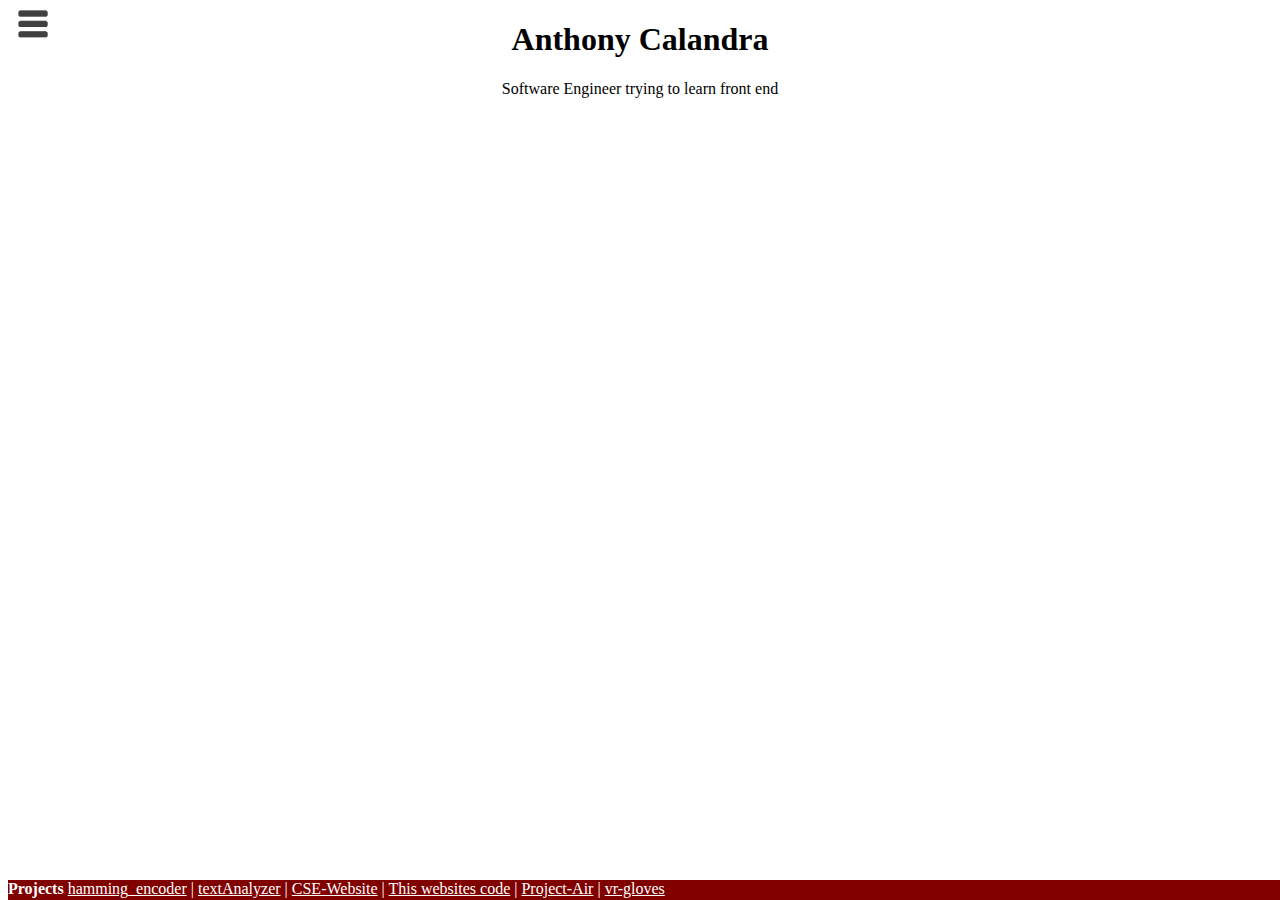
<file: HTML/index.html>
<!DOCTYPE html>
<html>
<head>
<title>Anthony Calandra</title>
<link rel="stylesheet" type="text/css" href="../CSS/index.css">
<script type="text/javascript" src="../Javascript/index	.js"></script>
</head>
<body>

<div id = "name">
	<h1 class = inner> Anthony Calandra</h1>
</div>

<div id = about>
	<p> Software Engineer trying to learn front end </p>	

</div>

<div id = "leftBar">
	<img id = "image" onclick="func()" src="../Assets/menu.jpg">
	<div id = "innerBar">
		<form action="work.html">
    		<input type="submit" value="Work" />
		</form>
		<form action="hacks.html">
    		<input type="submit" value="Hackathons" />
		</form>
		<form action="school.html">
    		<input type="submit" value="Schooling" />
		</form>
		<form action="../Assets/Anthony-Calandra-Resume.pdf">
    		<input type="submit" value="Resume" />
		</form>
		<form action="bio.html">
    		<input type="submit" value="Bio" />
		</form>
		<form action="trashpanda.html">
    		<input type="submit" value="Trash Panda" />
		</form>
		<script type="text/javascript">
			document.getElementById("innerBar").style.visibility = "hidden"; 
		</script>
	</div>
</div>

<div id = "bottomBar">
	<p id = "barText"> <strong>Projects</strong> <a class = "botLinks" href="https://github.com/Calandra-a/hamming_encoder" target = "_blank">hamming_encoder</a> | <a class = "botLinks" href="https://github.com/Calandra-a/textAnalyzer" target = "_blank" >textAnalyzer</a> | <a class = "botLinks" href="https://github.com/Calandra-a/cse-website" target="_blank"> CSE-Website</a> | <a class = "botLinks" href="https://github.com/Calandra-a/website" target="_blank">This websites code</a> | <a class = "botLinks" href="https://devpost.com/software/project-air"> Project-Air</a> | <a class = "botLinks" href="https://devpost.com/software/vr-gloves">vr-gloves</a></p>
</div>
</body>
</html>
</file>
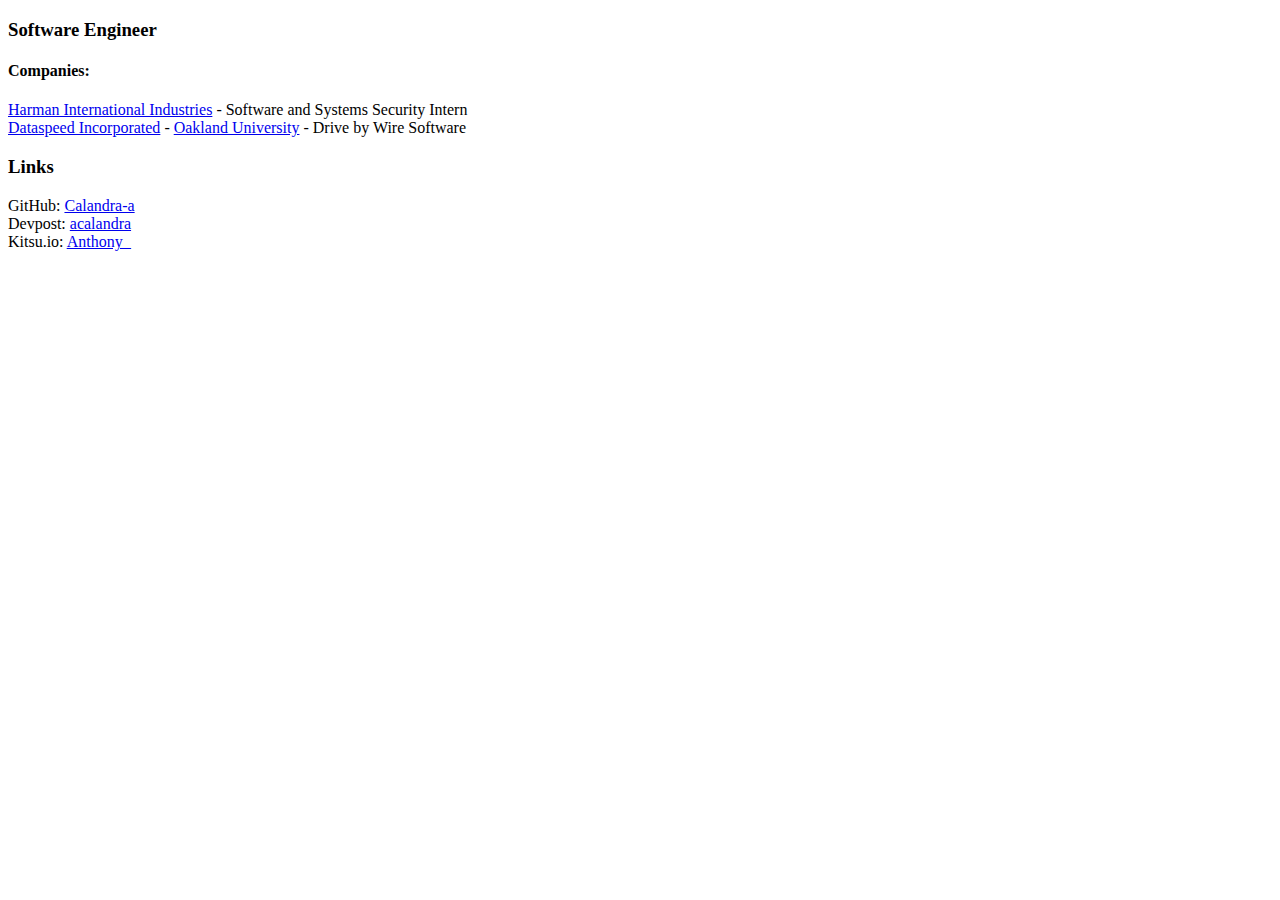
<file: HTML/bio.html>
<!DOCTYPE html>
<html>
<head>
	<title>Bio</title>
</head>
<body>
<h3>Software Engineer</h3>
<h4>Companies: </h4>
<p>
<a href="http://www.harman.com/" target="_blank">Harman International Industries</a> - Software and Systems Security Intern<br>
<a href="http://www.dataspeedinc.com/" target="_blank">Dataspeed Incorporated</a> - <a href="http://www.Oakland.edu/secs" target="_blank">Oakland University</a>  - Drive by Wire Software</p>

<h3>Links</h3>
<p>
GitHub: <a href="https://github.com/Calandra-a/" target="_blank">Calandra-a</a>
<br>
Devpost: <a href="https://devpost.com/acalandra" target="_blank">acalandra</a>
<br>
Kitsu.io: <a href="https://kitsu.io/users/Anthony_" target="_blank">Anthony_</a>

</p>
</body>
</html>
</file>
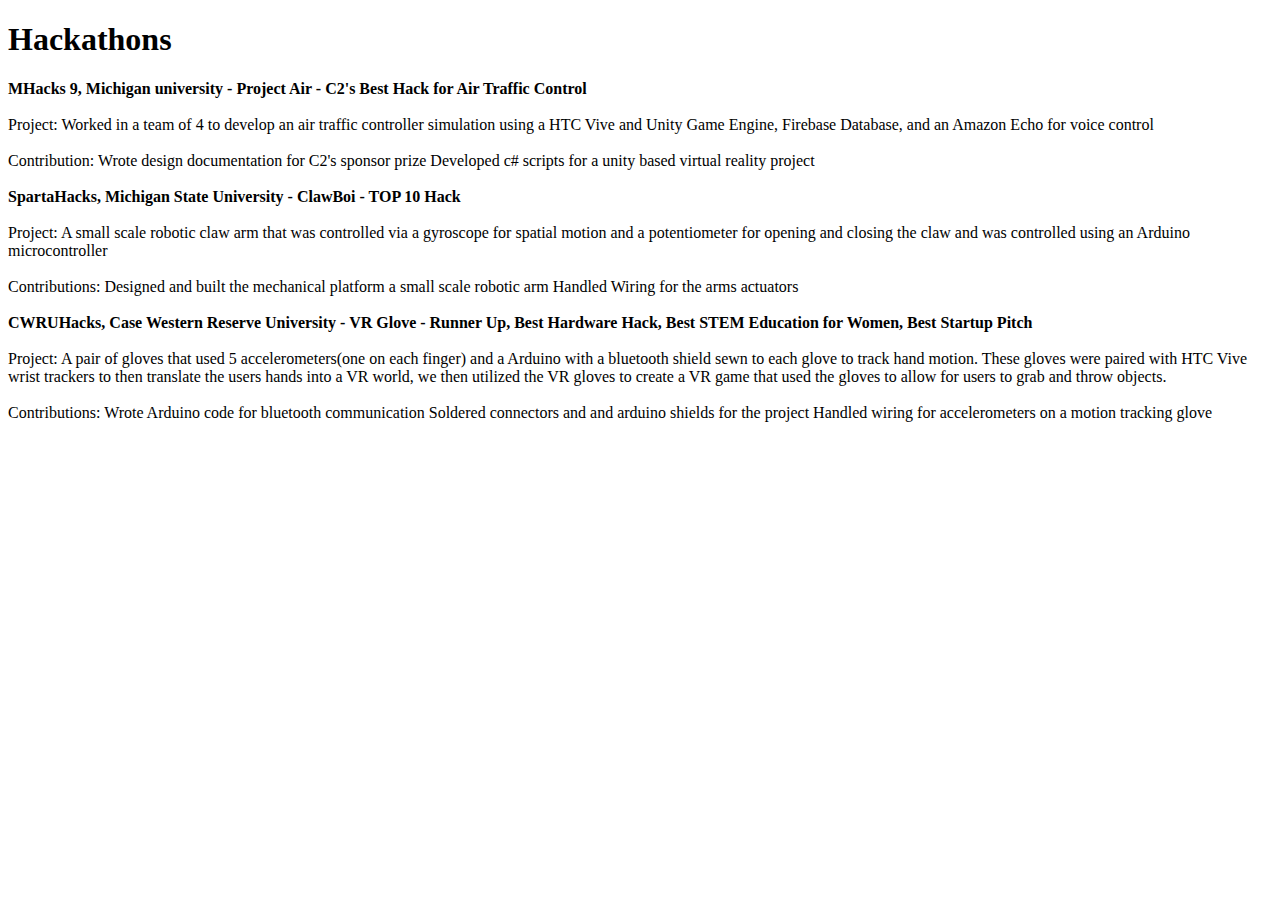
<file: HTML/hacks.html>
<!DOCTYPE html>
<html>
<head>
	<title>Hackathons</title>
</head>
<body>
<h1 aling="center">Hackathons</h1>
<p><strong>MHacks 9, Michigan university - Project Air - C2's Best Hack for Air Traffic Control 
</strong>
<br><br>
Project: Worked in a team of 4 to develop an air traffic controller simulation using a HTC Vive and Unity Game Engine, Firebase Database, and an Amazon Echo for voice control
<br><br>
Contribution: 
Wrote design documentation for C2's sponsor prize 
Developed c# scripts for a unity based virtual reality project 
<br><br>
<strong>SpartaHacks, Michigan State University - ClawBoi - TOP 10 Hack
</strong>
<br><br>

Project: A small scale robotic claw arm that was controlled via a gyroscope for spatial motion and a potentiometer for opening and closing the claw and was controlled using an Arduino microcontroller
<br><br>

Contributions: 
Designed and built the mechanical platform a small scale robotic arm
Handled Wiring for the arms actuators  
<br><br>
<strong>CWRUHacks, Case Western Reserve University - VR Glove - Runner Up, Best Hardware Hack, Best STEM Education for Women, Best Startup Pitch</strong>
<br><br>

Project: A pair of gloves that used 5 accelerometers(one on each finger) and a Arduino with a bluetooth shield sewn to each glove to track hand motion. These gloves were paired with HTC Vive wrist trackers to then translate the users hands into a VR world, we then utilized the VR gloves to create a VR game that used the gloves to allow for users to grab and throw objects.
<br><br>
	
Contributions:
Wrote Arduino code for bluetooth communication
Soldered connectors and and arduino shields for the project 
Handled wiring for accelerometers on a motion tracking glove
</p>
</body>
</html>
</file>
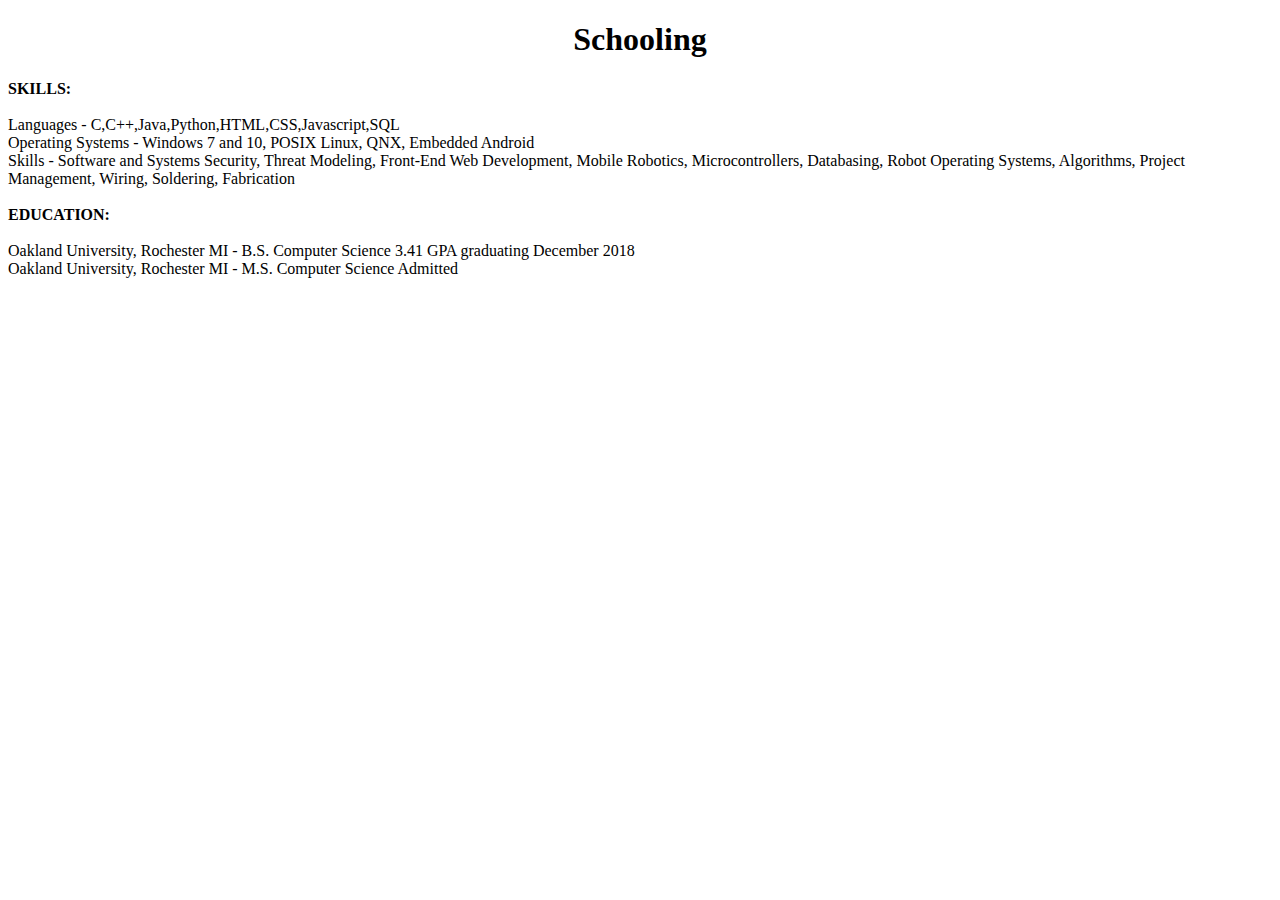
<file: HTML/school.html>
<!DOCTYPE html>
<html>
<head>
	<title>Schooling</title>
</head>
<body>
<h1 align = "center">Schooling</h1>	
<p>
<strong>	SKILLS:</strong><br><br>
Languages - C,C++,Java,Python,HTML,CSS,Javascript,SQL
<br>Operating Systems - Windows 7 and 10, POSIX Linux, QNX, Embedded Android
<br>Skills - Software and Systems Security, Threat Modeling, Front-End Web Development, Mobile Robotics, Microcontrollers, Databasing, Robot Operating Systems, Algorithms, Project Management, Wiring, Soldering, Fabrication 
<br><br>
<strong>EDUCATION:</strong>
<br><br>
Oakland University, Rochester MI - B.S. Computer Science 3.41 GPA graduating December 2018
<br>
Oakland University, Rochester MI -	 M.S. Computer Science Admitted


</p>
</body>
</html>
</file>
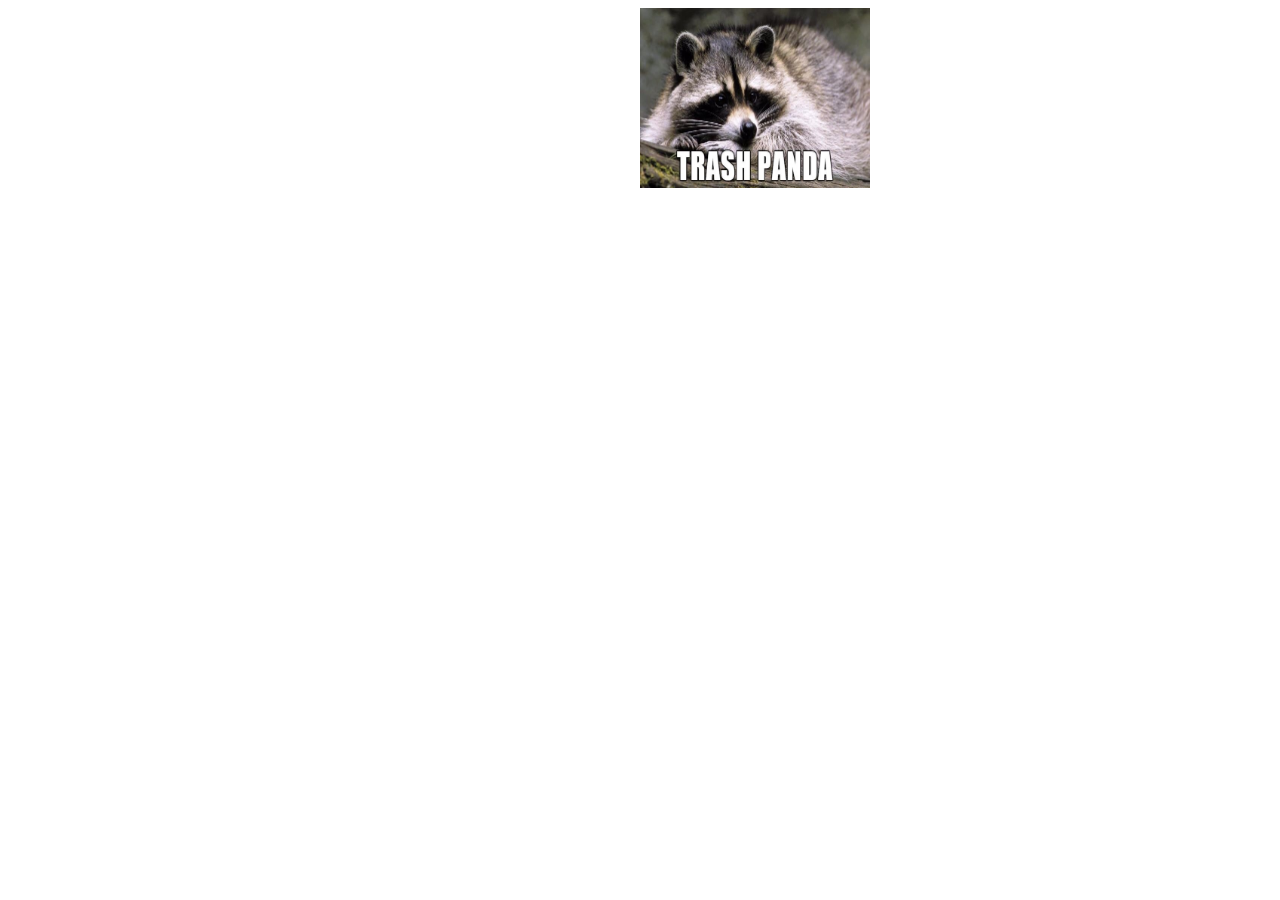
<file: HTML/trashpanda.html>
<!DOCTYPE html>
<html>
<head>
	<title>Trash Panda</title>
	<link rel="stylesheet" type="text/css" href="../CSS/trashpanda.css">
	<script type="text/javascript" src="../Javascript/trashpandas.js"></script>

</head>
<body>
	
	<img id = "image" onclick = "func()" src="../Assets/trash-panda.jpg">	
	<iframe id = "RR" width="560" height="315" src="https://www.youtube.com/embed/AghSjFSx3zQ?start=21" frameborder="0" allow="autoplay; encrypted-media" allowfullscreen></iframe>
	<script type="text/javascript">
		document.getElementById("RR").style.visibility = "hidden"; 
	</script>

</body>
</html>
</file>
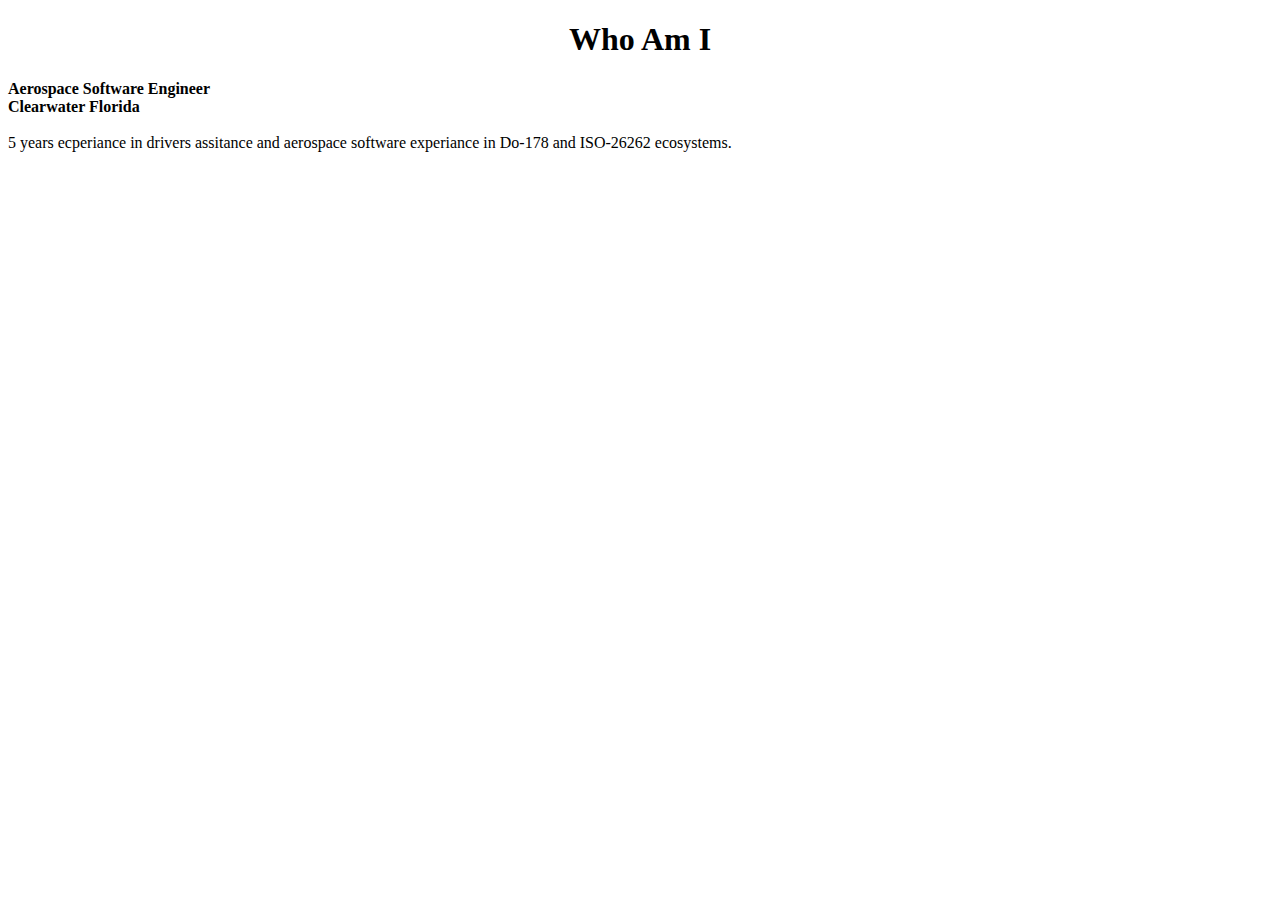
<file: HTML/work.html>
<!DOCTYPE html>
<html>
<head>
	<title>Work Experiance</title>
</head>
<body>
<h1 align="center">Who Am I</h1>

<p>
<strong>Aerospace Software Engineer</strong>
<br>
<strong>Clearwater Florida</strong>
<br><br>
5 years ecperiance in drivers assitance and aerospace software
experiance in Do-178 and ISO-26262 ecosystems.
</p>

</body>
</html>
</file>
<file: CSS/index.css>
body {
	background-color: white;
}

#name
{
	text-align: center;
}
#about{
	text-align: center;

}
#bottomBar{

	position: fixed;
	z-index: 2;
	bottom: 0%;
	width:100%;
	height: 20px;
	text-align: left;
	background-color: maroon;
	color:white;
}
#bottomBar a:visited{
	position: fixed;
	color: white;
}
#barText{
	margin-top: 0px;
	
}
#leftBar{

	position: fixed;
	z-index: 1;
	top: 0%;
	height: 100%;
	width:350px;
}
#innerBar{
	background-color: lightgrey;
	position: fixed;
	opacity: 80%;
	z-index: 3;
	height: 100%
}
#image{
	height: 50px;
	width: 50px;
	border-radius: 10%;
}
.botLinks{
	color:white;
}
</file>
<file: CSS/trashpanda.css>
#image{

	position: fixed;
	height: 180px;
	width: 230px;	
	left: 50%;	
    margin-left: -115; /* Half the width */
}
</file>
